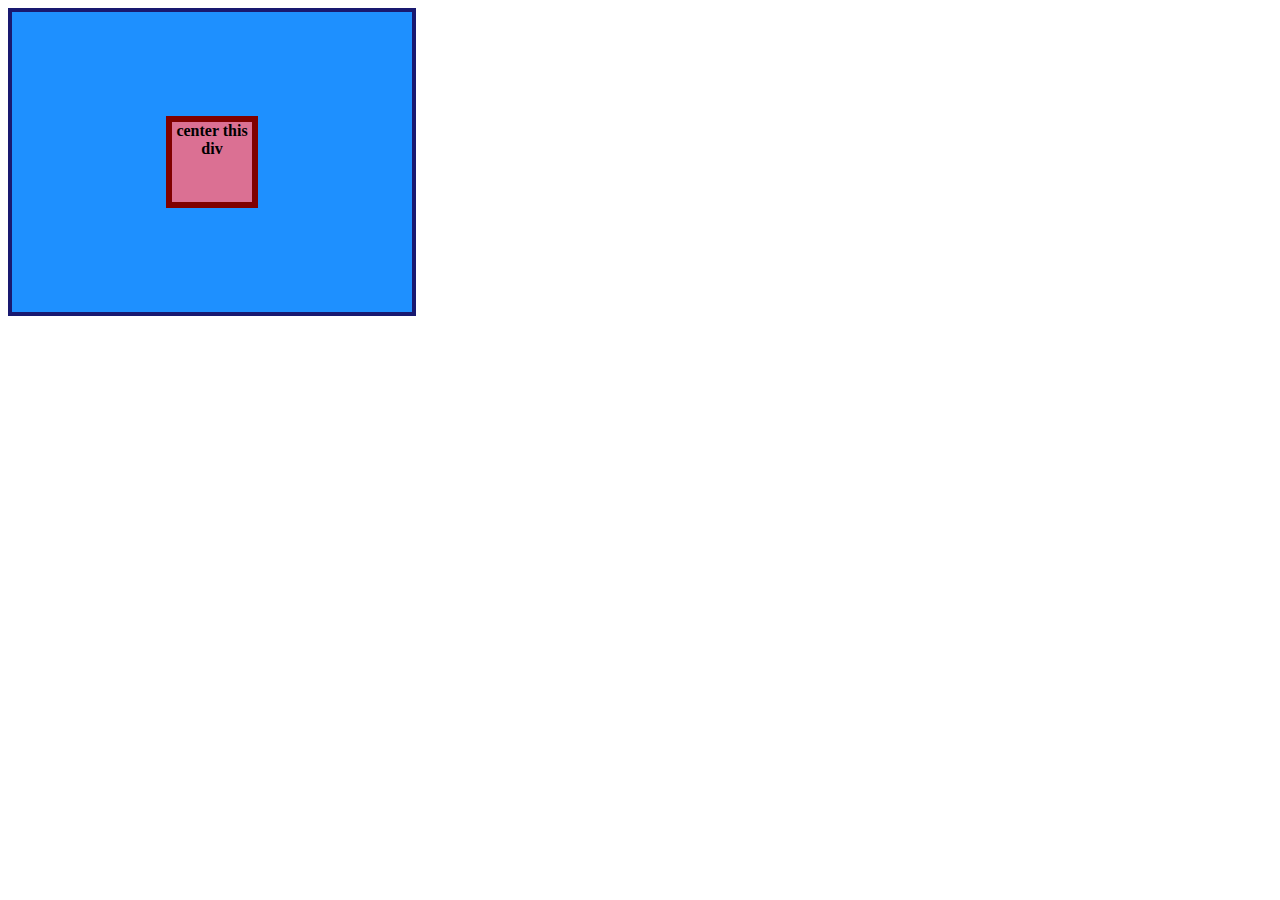
<file: flex/01-flex-center/index.html>
<!DOCTYPE html>
<html lang="en">
  <head>
    <meta charset="UTF-8">
    <meta http-equiv="X-UA-Compatible" content="IE=edge">
    <meta name="viewport" content="width=device-width, initial-scale=1.0">
    <title>CENTER THIS DIV</title>
    <link rel="stylesheet" href="style.css">
  </head>
  <body>
    <div class="container">
      <div class="box">center this div</div>
    </div>
  </body>
</html>
</file>
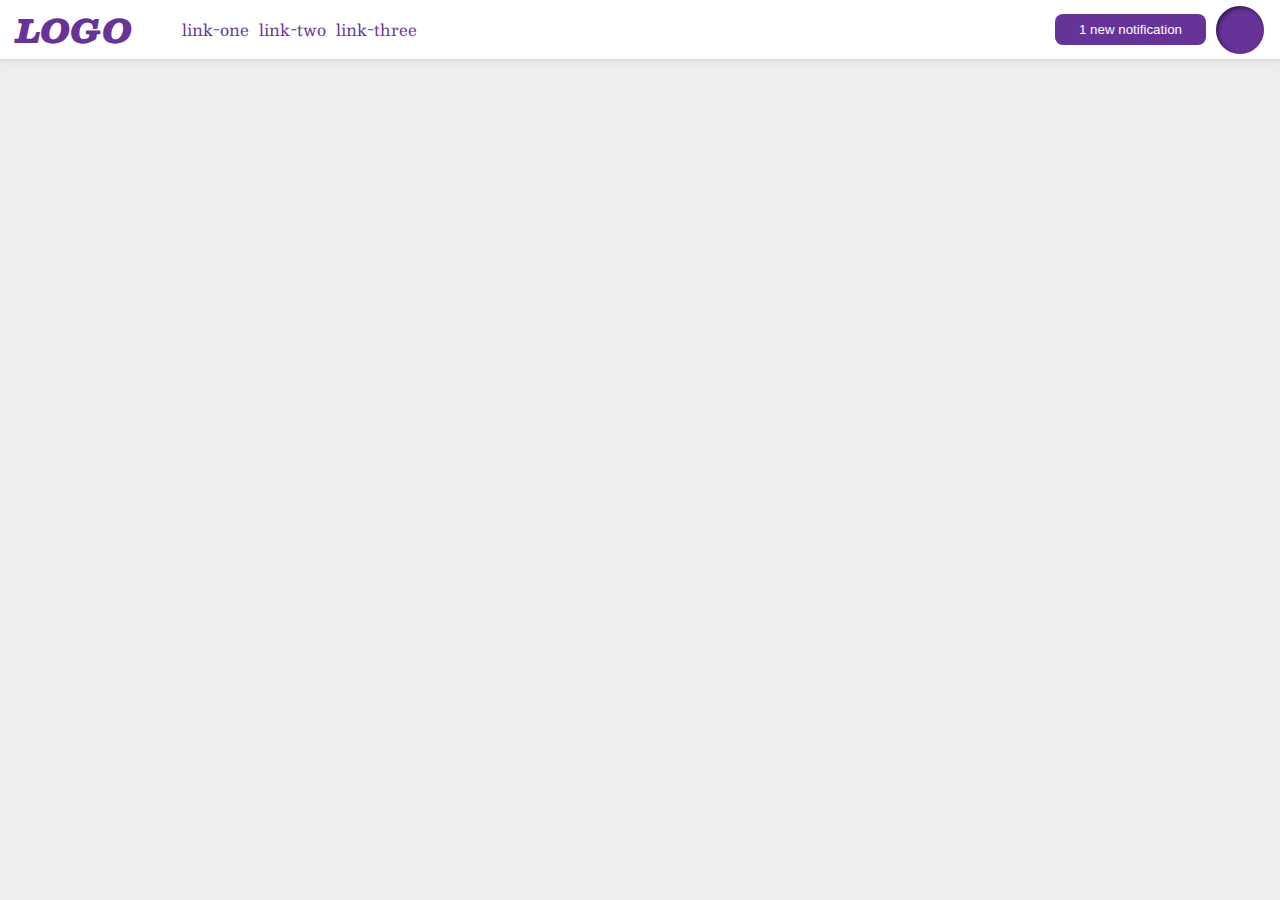
<file: flex/03-flex-header-2/index.html>
<!DOCTYPE html>
<html lang="en">
  <head>
    <meta charset="UTF-8">
    <meta http-equiv="X-UA-Compatible" content="IE=edge">
    <meta name="viewport" content="width=device-width, initial-scale=1.0">
    <title>Flex Header 2</title>
    <link rel="stylesheet" href="style.css">
  </head>
  <body>
    <div class="header">
      <div class="left-links">
        <div class="logo">
          LOGO
        </div>
        <ul class="links">
          <li><a href="google.com">link-one</a></li>
          <li><a href="google.com">link-two</a></li>
          <li><a href="google.com">link-three</a></li>
        </ul>
      </div>
      <div class="right-links">
        <button class="notifications">
          1 new notification
        </button>
        <div class="profile-image"></div>
      </div>
    </div>
  </body>
</html>
</file>
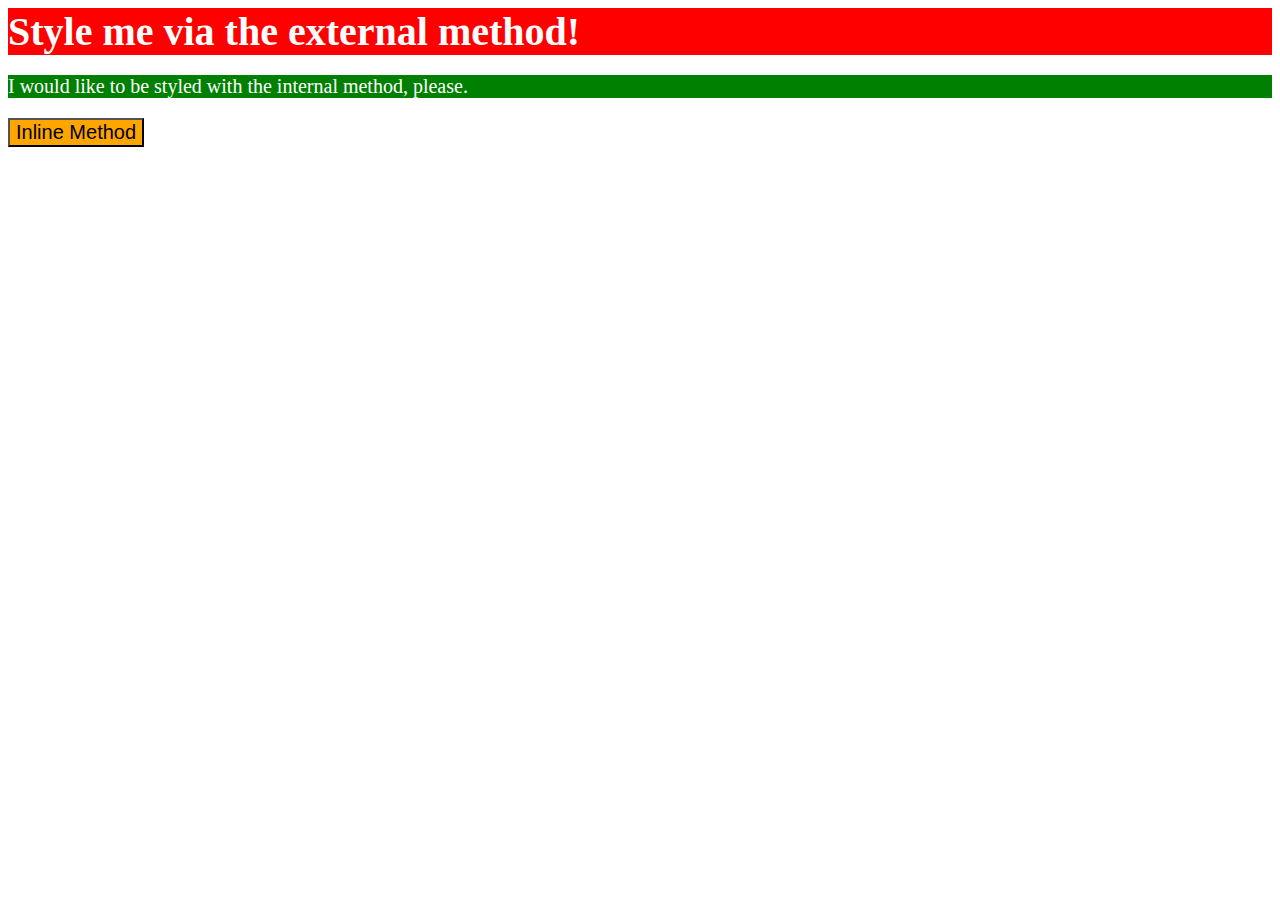
<file: foundations/01-css-methods/index.html>
<!DOCTYPE html>
<html lang="en">
  <head>
    <meta charset="UTF-8">
    <meta http-equiv="X-UA-Compatible" content="IE=edge">
    <meta name="viewport" content="width=device-width, initial-scale=1.0">
    <link rel="stylesheet" href="style.css">
    <title>Methods for Adding CSS</title>
  </head>
  <body>
    <div>Style me via the external method!</div>
    <p>I would like to be styled with the internal method, please.</p>
    <button style="background-color: orange; font-size: 20px;">Inline Method</button>
    <style media="screen">
      p {
        background-color: green;
        color: white;
        font-size: 20px;
      }
    </style>
  </body>
</html>
</file>
<file: flex/01-flex-center/style.css>
.container {
  display: flex;
  justify-content: center;
  align-items: center;
  background: dodgerblue;
  border: 4px solid midnightblue;
  width: 400px;
  height: 300px;
}

.box {
  background: palevioletred;
  font-weight: bold;
  text-align: center;
  border: 6px solid maroon;
  width: 80px;
  height: 80px;
}
</file>
<file: flex/03-flex-header-2/style.css>
/* this is some magical font-importing.
you'll learn about it later. */
@import url('https://fonts.googleapis.com/css2?family=Besley:ital,wght@0,400;1,900&display=swap');

body {
  margin: 0;
  background: #eee;
  font-family: Besley, serif;
}

.header {
  background: white;
  border-bottom: 1px solid #ddd;
  box-shadow: 0 0 8px rgba(0,0,0,.1);
  display: flex;
  align-items: center;
  justify-content: space-between;
}

.profile-image {
  background: rebeccapurple;
  box-shadow: inset 2px 2px 4px rgba(0,0,0,.5);
  border-radius: 50%;
  width: 48px;
  height: 48px;
}

.left-links{
  display: flex;
  align-items: center;
  margin-left: 16px;
  gap: 10px;
}

.right-links{
  display: flex;
  justify-content: space-between;
  align-items: center;
  align-content: flex-end;
  margin-right: 16px;
  gap: 10px;
}
.logo {
  color: rebeccapurple;
  font-size: 32px;
  font-weight: 900;
  font-style: italic;
}

button {
  border: none;
  border-radius: 8px;
  background: rebeccapurple;
  color: white;
  padding: 8px 24px;
}

a {
  /* this removes the line under our links */
  text-decoration: none;
  color: rebeccapurple;
}

ul {
  list-style-type: none;
  display: flex;
  flex-direction: row;
  gap: 10px;
}
</file>
<file: foundations/01-css-methods/style.css>
div {
  background-color: red;
  font-weight: bolder;
  color: white;
  font-size: 40px;
}
</file>
